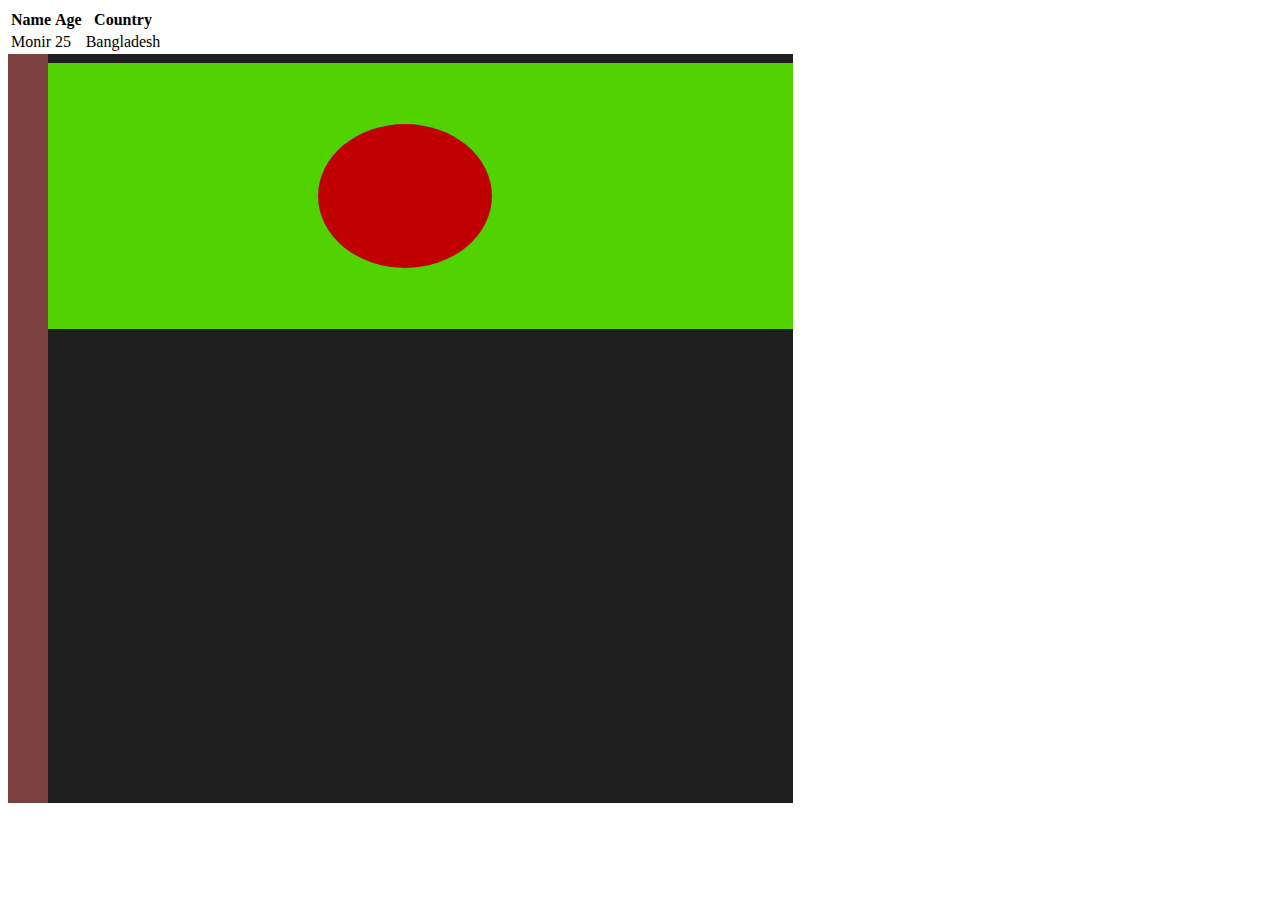
<file: monir.html>
<!DOCTYPE html>
<html lang="en">
<head>
  <meta charset="UTF-8">
  <meta name="viewport" content="width=device-width, initial-scale=1.0">
  <title>Document</title>
</head>
<body>
  <table>
    <tr>
      <th> Name </th>
      <th> Age </th>
      <th> Country </th>
      
    </tr>
    <tr>
      <td> Monir </td>
      <td> 25 </td>
      <td> Bangladesh </td>
     
    </tr>
  </table>
  <svg width="785" height="749" viewBox="0 0 785 749" fill="none" xmlns="http://www.w3.org/2000/svg">
    <rect width="785" height="749" fill="#1E1E1E"/>
    <rect x="24" y="9" width="761" height="266" fill="#51D302"/>
    <ellipse cx="397" cy="142" rx="87" ry="72" fill="#C00000"/>
    <rect width="40" height="749" fill="#7C4040"/>
    </svg>
    
</body>
</html>
</file>
